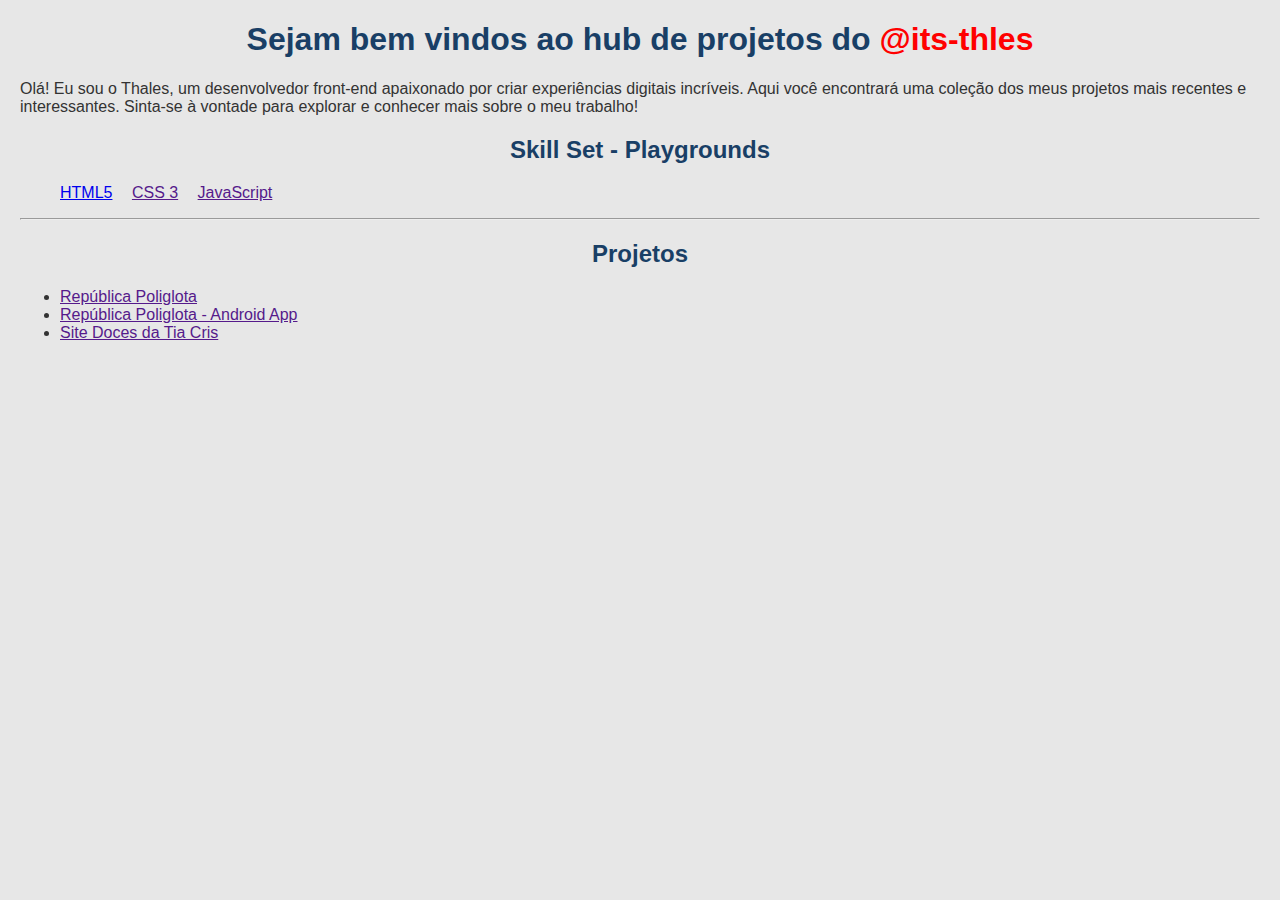
<file: index.html>
<!DOCTYPE html>
<html>
  <head>
    <title>@its-thles - The Front-End Adventure -</title>
    <meta charset="UTF-8" />
    <meta name="viewport" content="width=device-width, initial-scale=1.0" />
    <link rel="stylesheet" href="css/style.css" />
  </head>
  <body>
    <h1>
      Sejam bem vindos ao hub de projetos do
      <span style="color: red; font-weight: bolder">@its-thles</span>
    </h1>
    <p>
      Olá! Eu sou o Thales, um desenvolvedor front-end apaixonado por criar
      experiências digitais incríveis. Aqui você encontrará uma coleção dos meus
      projetos mais recentes e interessantes. Sinta-se à vontade para explorar e
      conhecer mais sobre o meu trabalho!
    </p>
    <h2>Skill Set - Playgrounds</h2>
    <ul class="skillset">
      <li><a href="projects/playground/html/index.html">HTML5</a></li>
      <li><a href="">CSS 3</a></li>
      <li><a href="">JavaScript</a></li>
    </ul>
    <hr />
    <h2>Projetos</h2>
    <ul>
      <li><a href="">República Poliglota</a></li>
      <li><a href="">República Poliglota - Android App</a></li>
      <li><a href="">Site Doces da Tia Cris</a></li>
    </ul>
  </body>
</html>
</file>
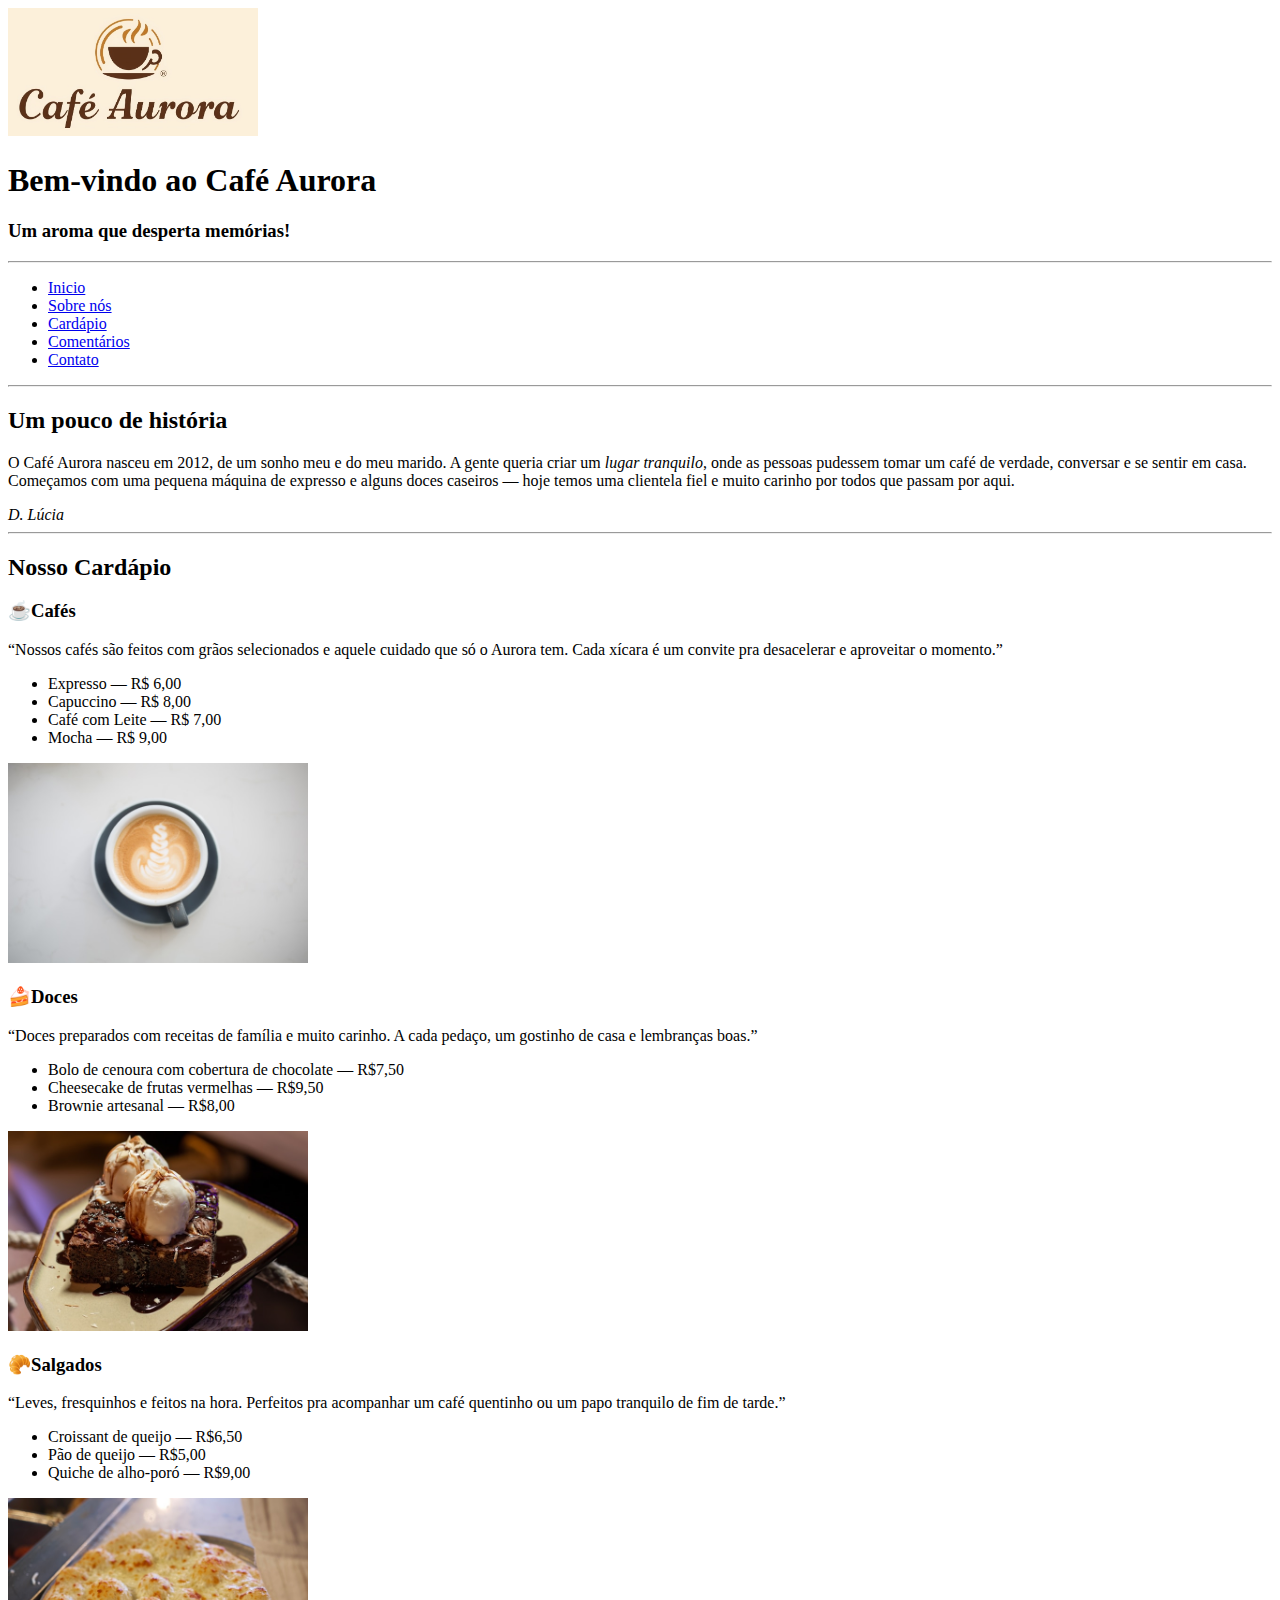
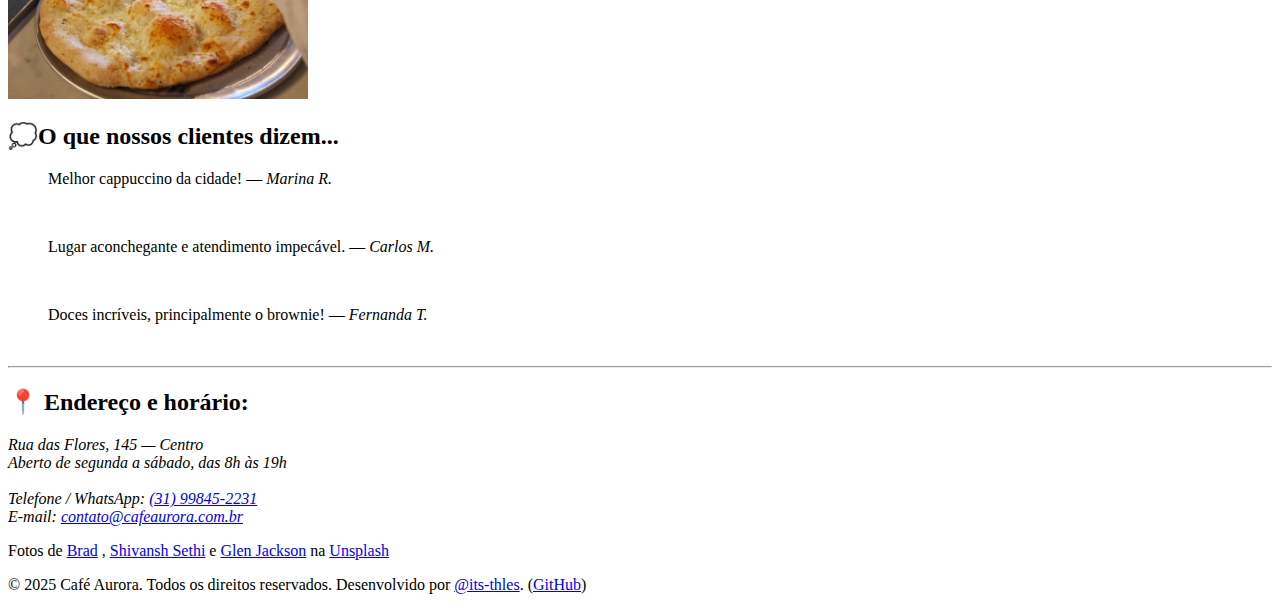
<file: projects/cafeaurora/index.html>
<!DOCTYPE html>
<html lang="pt-br">
  <head>
    <meta charset="UTF-8" />
    <meta name="viewport" content="width=device-width, initial-scale=1.0" />
    <link rel="shortcut icon" href="img/favicon.png" type="image/png" />
    <title>Café Aurora - Inicio</title>
    <meta
      name="description"
      content="Café Aurora — um espaço acolhedor em que cada xícara desperta boas memórias. Confira nosso cardápio e venha nos visitar!"
    />
  </head>
  <body>
    <header id="inicio">
      <img
        src="img/Lucid_Origin_Minimalist_logo_design_for_a_cozy_neighborhood_co_3.jpg"
        alt="logomarca Café Aurora"
        width="250"
      />
      <h1>Bem-vindo ao Café Aurora</h1>
      <h3>Um aroma que desperta memórias!</h3>
    </header>
    <hr />
    <nav>
      <ul>
        <li><a href="#inicio">Inicio</a></li>
        <li><a href="#sobre-nos">Sobre nós</a></li>
        <li><a href="#cardapio">Cardápio</a></li>
        <li><a href="#depoimentos">Comentários</a></li>
        <li><a href="#contato">Contato</a></li>
      </ul>
    </nav>
    <hr />
    <main>
      <section id="sobre-nos">
        <h2>Um pouco de história</h2>
        <p>
          O Café Aurora nasceu em 2012, de um sonho meu e do meu marido. A gente
          queria criar um <em>lugar tranquilo</em>, onde as pessoas pudessem
          tomar um café de verdade, conversar e se sentir em casa. Começamos com
          uma pequena máquina de expresso e alguns doces caseiros — hoje temos
          uma clientela fiel e muito carinho por todos que passam por aqui.
        </p>
        <cite>D. Lúcia</cite>
      </section>
      <hr />
      <section id="cardapio">
        <h2>Nosso Cardápio</h2>
        <article id="cafes">
          <h3>☕Cafés</h3>
          <p>
            “Nossos cafés são feitos com grãos selecionados e aquele cuidado que
            só o Aurora tem. Cada xícara é um convite pra desacelerar e
            aproveitar o momento.”
          </p>
          <ul>
            <li>Expresso — R$ 6,00</li>
            <li>Capuccino — R$ 8,00</li>
            <li>Café com Leite — R$ 7,00</li>
            <li>Mocha — R$ 9,00</li>
          </ul>
          <img
            src="img/glen-jackson-xw6OAMF0oQs-unsplash.jpg"
            width="300"
            alt="Capuccino"
          />
        </article>
        <article id="doces">
          <h3>🍰Doces</h3>
          <p>
            “Doces preparados com receitas de família e muito carinho. A cada
            pedaço, um gostinho de casa e lembranças boas.”
          </p>
          <ul>
            <li>Bolo de cenoura com cobertura de chocolate — R$7,50</li>
            <li>Cheesecake de frutas vermelhas — R$9,50</li>
            <li>Brownie artesanal — R$8,00</li>
          </ul>
          <img
            src="img/shivansh-sethi-dKT6Q7q2UKs-unsplash.jpg"
            alt="Brownie"
            width="300"
          />
        </article>
        <article id="salgados">
          <h3>🥐Salgados</h3>
          <p>
            “Leves, fresquinhos e feitos na hora. Perfeitos pra acompanhar um
            café quentinho ou um papo tranquilo de fim de tarde.”
          </p>
          <ul>
            <li>Croissant de queijo — R$6,50</li>
            <li>Pão de queijo — R$5,00</li>
            <li>Quiche de alho-poró — R$9,00</li>
          </ul>
          <img
            src="img/brad-2xZQHaspQlo-unsplash.jpg"
            alt="Pão de queijo"
            width="300"
          />
        </article>
      </section>
      <section id="depoimentos">
        <h2>💭O que nossos clientes dizem...</h2>
        <blockquote>
          Melhor cappuccino da cidade! — <cite>Marina R.</cite>
        </blockquote>
        <br />
        <blockquote>
          Lugar aconchegante e atendimento impecável. — <cite>Carlos M.</cite>
        </blockquote>
        <br />
        <blockquote>
          Doces incríveis, principalmente o brownie! — <cite>Fernanda T.</cite>
        </blockquote>
        <br />
      </section>
    </main>
    <hr />
    <footer>
      <section id="contato">
        <h2>📍 Endereço e horário:</h2>
        <address>
          Rua das Flores, 145 — Centro<br />
          Aberto de segunda a sábado, das 8h às 19h<br /><br />
          Telefone / WhatsApp:
          <a href="tel:+5531998452231">(31) 99845-2231</a><br />
          E-mail:
          <a href="mailto:contato@cafeaurora.com.br"
            >contato@cafeaurora.com.br</a
          >
        </address>
      </section>
      <p>
        Fotos de
        <a
          href="https://unsplash.com/pt-br/@minimdesignco?utm_source=unsplash&utm_medium=referral&utm_content=creditCopyText"
          >Brad</a
        >
        ,
        <a
          href="https://unsplash.com/pt-br/@kaaficlever?utm_source=unsplash&utm_medium=referral&utm_content=creditCopyText"
          >Shivansh Sethi</a
        >
        e
        <a
          href="https://unsplash.com/pt-br/@glenjjackson?utm_source=unsplash&utm_medium=referral&utm_content=creditCopyText"
          >Glen Jackson</a
        >
        na
        <a
          href="https://unsplash.com/pt-br/fotografias/bolo-de-chocolate-com-cobertura-branca-na-placa-de-ceramica-branca-dKT6Q7q2UKs?utm_source=unsplash&utm_medium=referral&utm_content=creditCopyText"
          >Unsplash</a
        >
      </p>
      <p>
        © 2025 Café Aurora. Todos os direitos reservados. Desenvolvido por
        <a href="mailto:thales.alvesdeabreu@outlook.com">@its-thles</a>. (<a
          href="https://github.com/its-thles"
          >GitHub</a
        >)
      </p>
    </footer>
  </body>
</html>
</file>
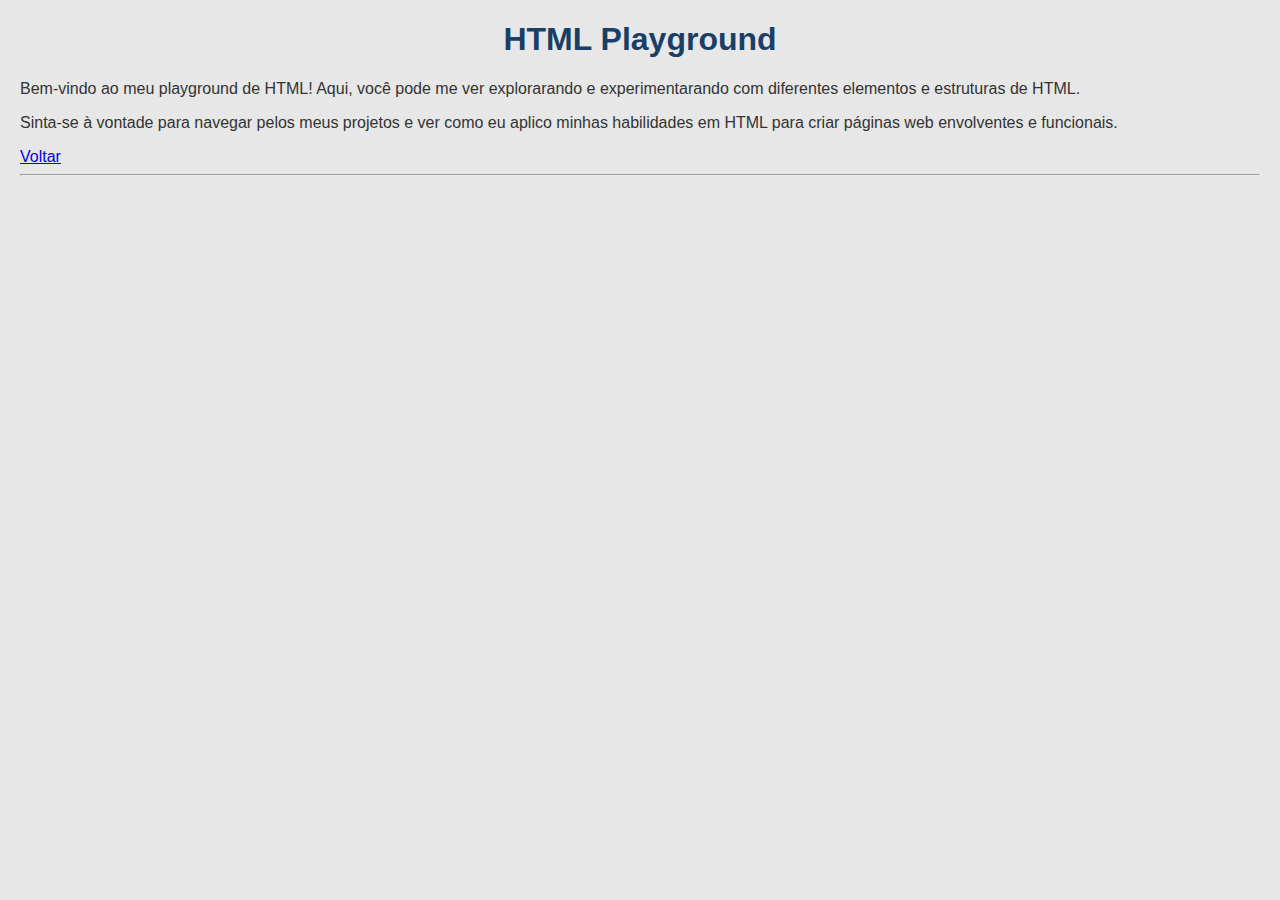
<file: projects/playground/html/index.html>
<!DOCTYPE html>
<html lang="en">
  <head>
    <meta charset="UTF-8" />
    <meta name="viewport" content="width=device-width, initial-scale=1.0" />
    <title>@its-thles - HTML Playground</title>
    <link rel="stylesheet" href="../../../css/style.css" />
  </head>
  <body>
    <h1>HTML Playground</h1>
    <p>
      Bem-vindo ao meu playground de HTML! Aqui, você pode me ver explorarando e
      experimentarando com diferentes elementos e estruturas de HTML.
    </p>
    <p>
      Sinta-se à vontade para navegar pelos meus projetos e ver como eu aplico
      minhas habilidades em HTML para criar páginas web envolventes e
      funcionais.
    </p>
    <a href="../../../index.html">Voltar</a>
    <hr />
  </body>
</html>
</file>
<file: css/style.css>
body {
  font-family: sans-serif;
  margin: 20px;
  background-color: #e7e7e7;
  color: #333;
}

h1,
h2 {
  color: #193f66;
  text-align: center;
}

ul.skillset li {
  display: inline-block;
  margin-right: 15px;
  text-decoration: none;
}
</file>
